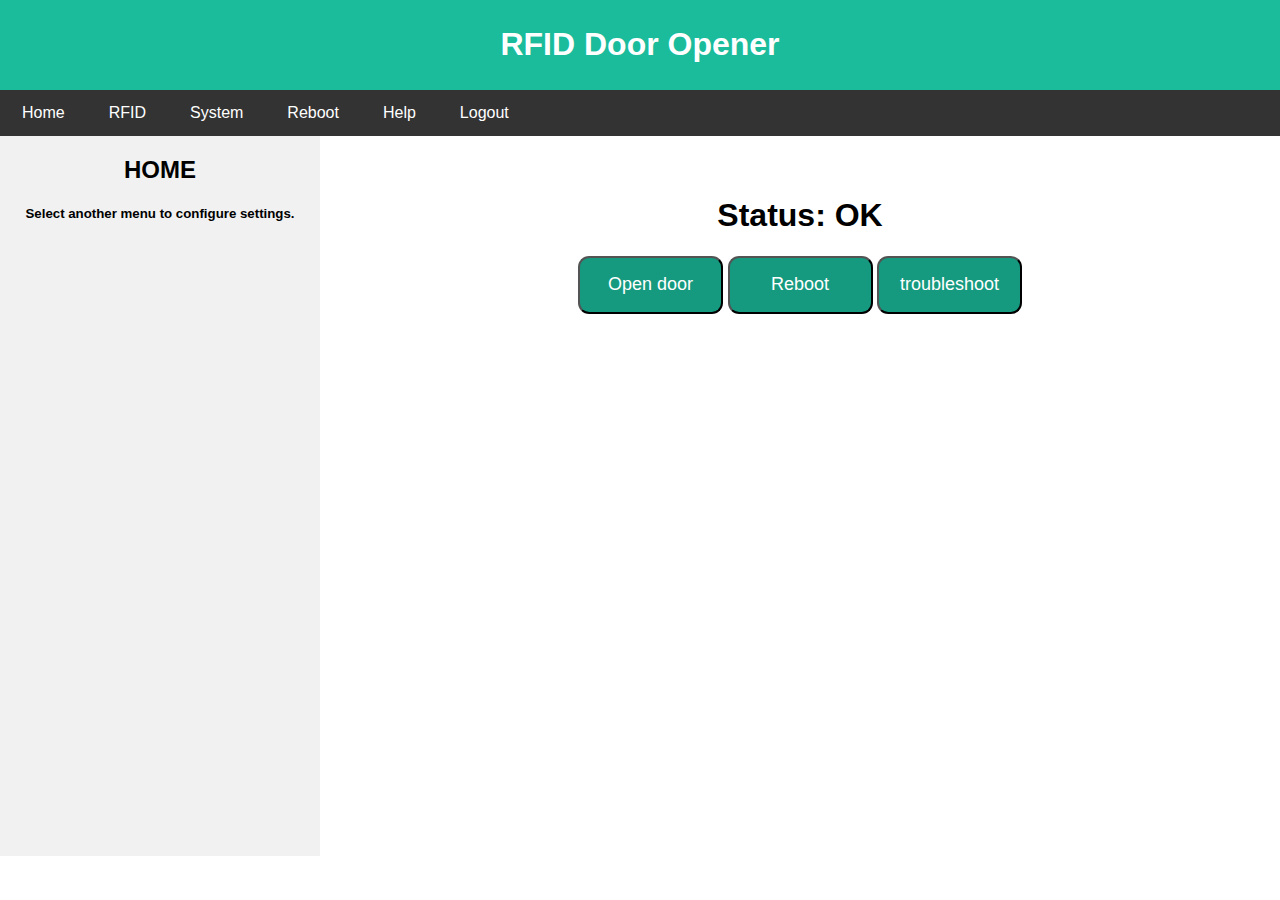
<file: data/index.html>
<!DOCTYPE html>
<html>

<head>
    <title>RFID Door Opener</title>
    <meta charset="UTF-8">
    <meta name="viewport" content="width=device-width, initial-scale=1">
    <link rel="stylesheet" href="style.css">
    <script src="js/home-script.js"></script>
    <script src="js/loader.js"></script>

    <script>
        loadHeaderAndFooter();
    </script>
</head>

<body>

    <!-- Header and Navigation Bar -->
    <div id="header"></div>

    <!-- The flexible grid (content) -->
    <div class="row">
        <div class="side">
            <h2>HOME</h2>
            <h5 style="padding-right: 5px; padding-left: 5px;">Select another menu to configure settings.</h5>
        </div>
        <div id="main" class="main">
            <h1>Status: OK</h1>
            <input type="button" class="home-button" onclick="openDoor()" value="Open door"/>
            <input type="button" class="home-button" value="Reboot" onclick="location.href='reboot'"/>
            <input type="button" class="home-button" onclick="troubleshoot()" value="troubleshoot"/>
        </div>
    </div>

    <!-- Footer -->
    <div id="footer"></div>

</body>

</html>
</file>
<file: data/style.css>
* {
    box-sizing: border-box;
  }
  
  /* Style the body */
  body {
    font-family: Arial;
    margin: 0;
  }
  
  /* Header/logo Title */
  .header {
    padding: 5px;
    text-align: center;
    background: #1abc9c;
    color: white;
  }
  
  /* Style the top navigation bar */
  .navbar {
    display: flex;
    background-color: #333;
  }
  
  /* Style the navigation bar links */
  .navbar a {
    color: white;
    padding: 14px 22px;
    text-decoration: none;
    text-align: center;
  }
  
  /* Change color on hover */
  .navbar a:hover {
    background-color: #ddd;
    color: black;
  }
  
  .left_menu {
    flex-direction: column;
  }

  /* Column container */
  .row {  
    display: flex;
    flex-wrap: wrap;
  }
  
  /* Create two unequal columns that sits next to each other */
  /* Sidebar/left column */
  .side {
    flex: 25%;
    background-color: #f1f1f1;
    /* background-color: #a3e3d6; */
    padding: 0;
    text-align: center;
    height: 80vh;
  }
  
  /* Main column */
  .main {
    flex: 75%;
    background-color: white;
    padding: 40px;
    text-align: center;
  }
  
  .home-button {
    width: 145px;
    height: 58px;
    border-radius: 0.7rem;
    background-color: #159a80;
    font-size: large;
    color: white;
  }

  .home-button:hover {
    background-color: #0e6c5a;
    cursor:pointer;
  }

  .button {
    width: 120px;
    height: 50px;
    border-radius: 0.5rem;
    background-color: #159a80;
    font-size: large;
    color: white;
  }

  .button:hover {
    background-color: #0e6c5a;
    cursor:pointer;
  }
  
  /* Footer */
  .footer {
    padding: 0px;
    text-align: center;
    background: #ddd;
  }
  
  .checkbox {
    width: 20px;
    height: 20px;
  }
  
  
  /* Responsive layout - when the screen is less than 700px wide, make the two columns stack on top of each other instead of next to each other */
  @media screen and (max-width: 700px) {
    .row, .navbar {   
      flex-direction: column;
    }
  }
</file>
